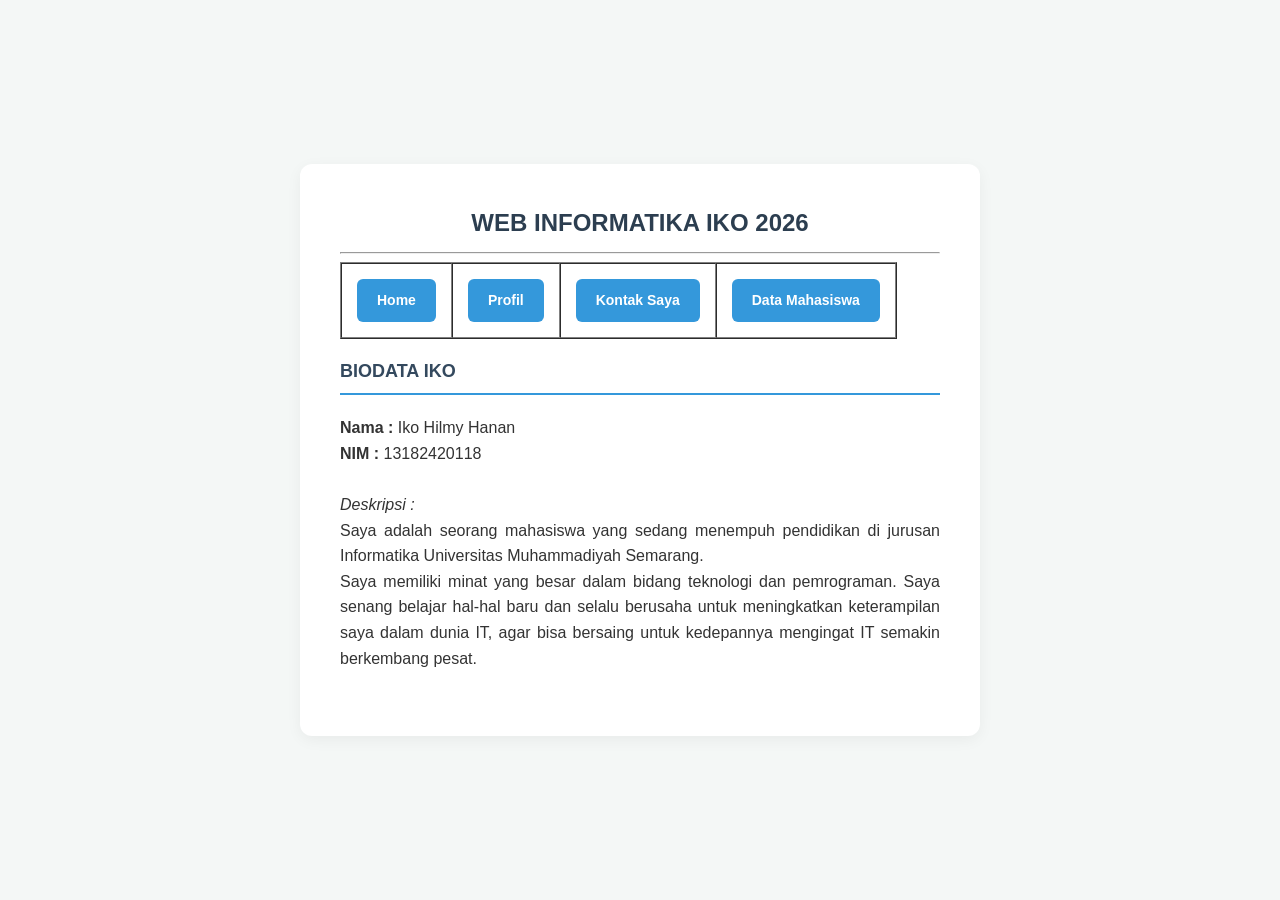
<file: index.html>
<!DOCTYPE html>
<html lang="id">
<head>
    <meta charset="UTF-8">
    <meta name="viewport" content="width=device-width, initial-scale=1.0">
    <link rel="stylesheet" href="style.css">
    <title>WEB INFORMATIKA C IKO 2026</title>
    

</head>
<body>

    <div class="container">
        <h1>WEB INFORMATIKA IKO 2026</h1>
        <hr>
        <table border="1" cellspacing="0" cellpadding="10px">
            <tr>
                <td> 
                    <a href="index.html">Home</a>
                </td>
                <td>
                    <a href="profil.html">Profil</a>
                </td>
                <td>
                    <a href="contact.html">Kontak Saya</a>
                </td>
                <td>
                    <a href="mahasiswa.html">Data Mahasiswa</a>
                </td>
            </tr>
        </table>

        <h3>BIODATA IKO</h3>
        <p>
            <strong>Nama :</strong> Iko Hilmy Hanan<br>
            <strong>NIM :</strong> 13182420118<br><br>
            <i>Deskripsi :</i> <br> 
            Saya adalah seorang mahasiswa yang sedang menempuh pendidikan di jurusan Informatika Universitas Muhammadiyah Semarang.<br> 
            Saya memiliki minat yang besar dalam bidang teknologi dan pemrograman. Saya senang belajar hal-hal baru dan selalu berusaha untuk meningkatkan keterampilan saya dalam dunia IT, agar bisa bersaing untuk kedepannya mengingat IT semakin berkembang pesat.
        </p>

    </div>

</body>
</html>
</file>
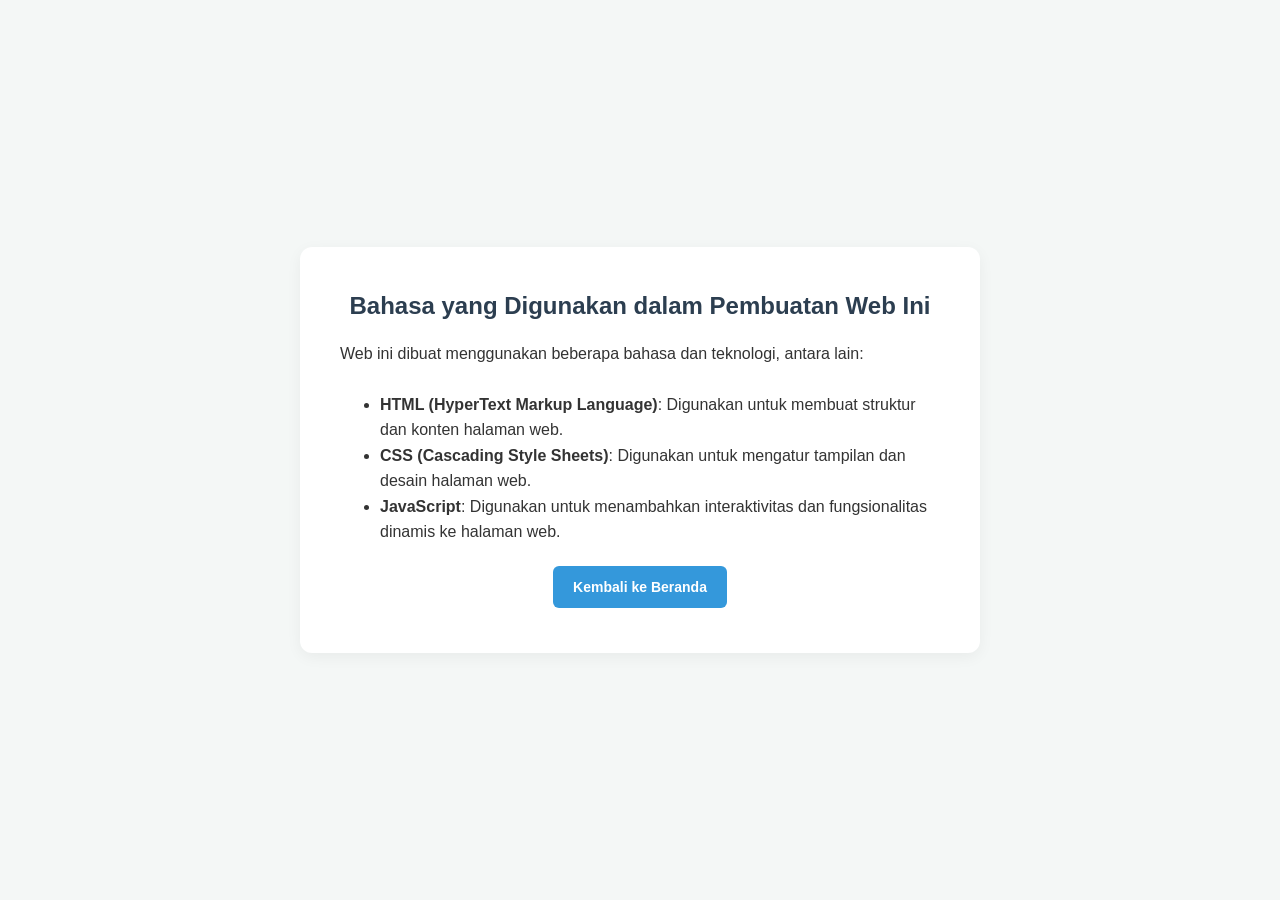
<file: BahasaWeb.html>
<!DOCTYPE html>
<html lang="en">
<head>
    <meta charset="UTF-8">
    <meta name="viewport" content="width=device-width, initial-scale=1.0">
    <title>BAHASA WEB</title>

    <link rel="stylesheet" href="style.css">
    <div class="container">
</head>
<body>
    <h1>Bahasa yang Digunakan dalam Pembuatan Web Ini</h1>
    <p>
        Web ini dibuat menggunakan beberapa bahasa dan teknologi, antara lain:
    </p>
    <ul>
        <li><strong>HTML (HyperText Markup Language)</strong>: Digunakan untuk membuat struktur dan konten halaman web.</li>
        <li><strong>CSS (Cascading Style Sheets)</strong>: Digunakan untuk mengatur tampilan dan desain halaman web.</li>
        <li><strong>JavaScript</strong>: Digunakan untuk menambahkan interaktivitas dan fungsionalitas dinamis ke halaman web.</li>
    </ul>

    <div class="link-container">
            <a href="index.html">Kembali ke Beranda</a>
        </div>
    </div>
</body>
</html>
</file>
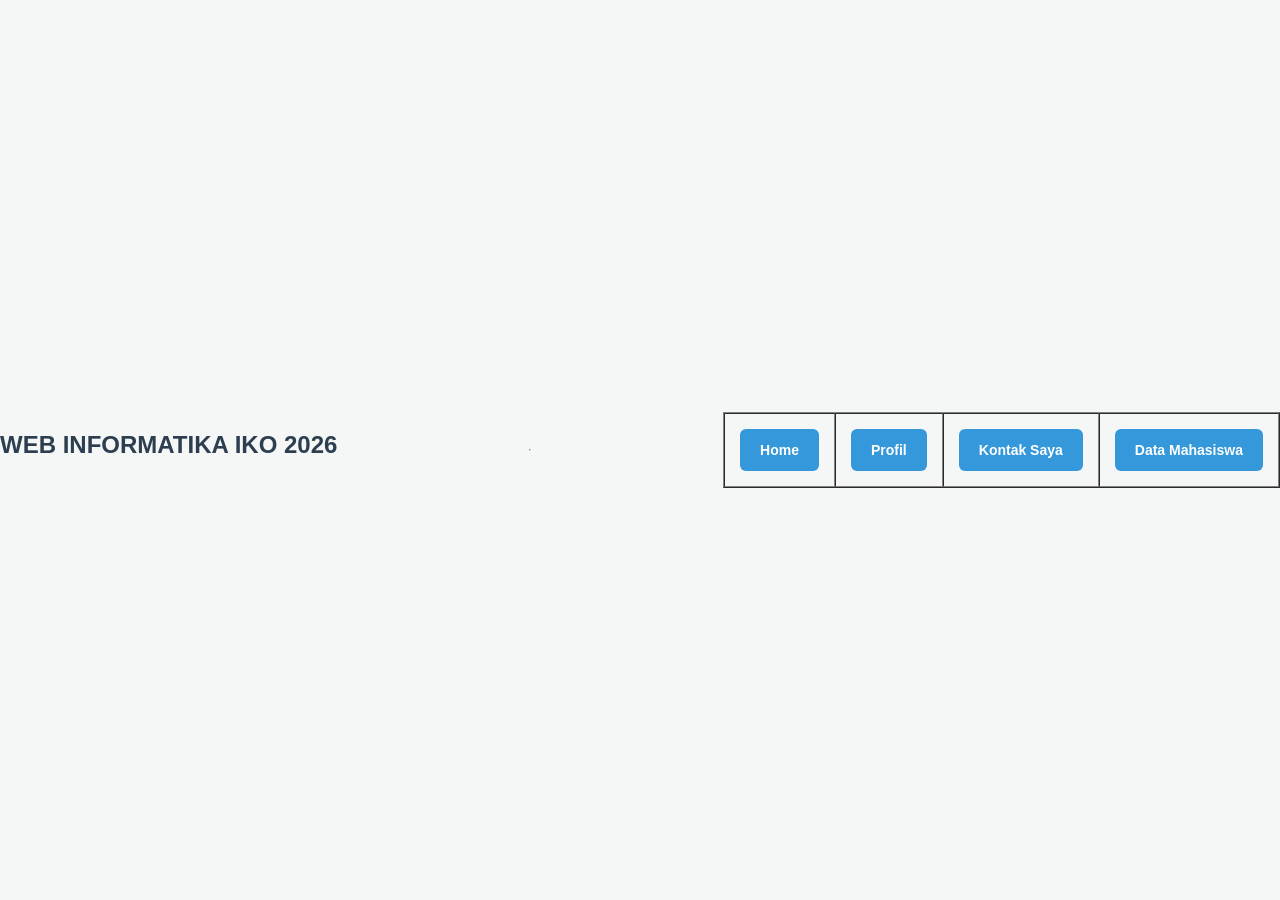
<file: contact.html>
<!DOCTYPE html>
<html lang="en">
<head>
    <meta charset="UTF-8">
    <meta name="viewport" content="width=device-width, initial-scale=1.0">
    <link rel="stylesheet" href="style.css">
    <title>CONTACT</title>

</head>
<body>
   <h1>WEB INFORMATIKA IKO 2026</h1>
        <hr>
        <table border="1" cellspacing="0" cellpadding="10px">
            <tr>
                <td> 
                    <a href="index.html">Home</a>
                </td>
                <td>
                    <a href="profil.html">Profil</a>
                </td>
                <td>
                    <a href="contact.html">Kontak Saya</a>
                </td>
                <td>
                    <a href="mahasiswa.html">Data Mahasiswa</a>
                </td>
            </tr>
        </table>
    
</body>
</html>
</file>
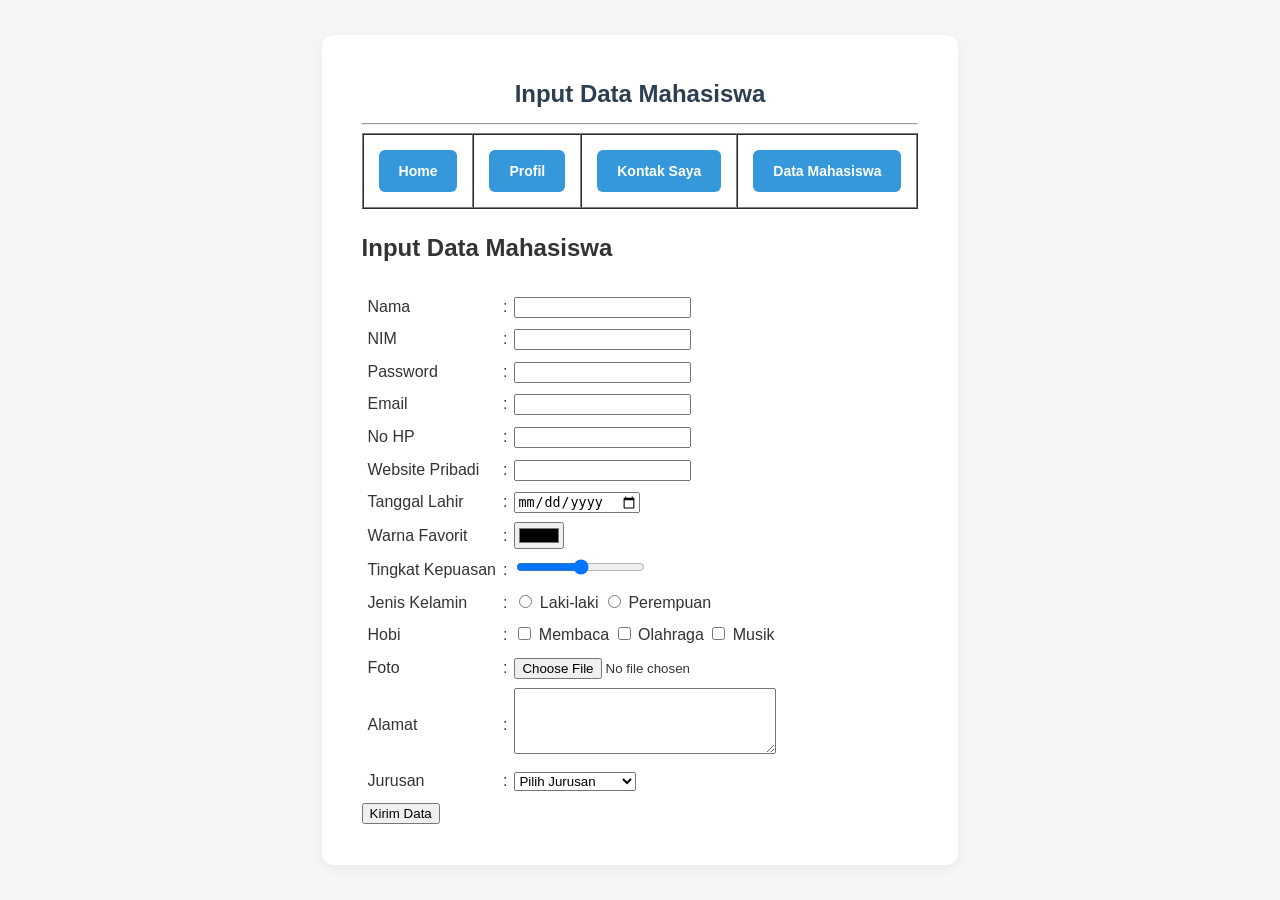
<file: inputdata.html>
<!DOCTYPE html>
<html lang="id">
<head>
    <meta charset="UTF-8">
    <meta name="viewport" content="width=device-width, initial-scale=1.0">
    <link rel="stylesheet" href="style.css">
    <title>Input Data Mahasiswa | WEB INFORMATIKA</title>
    
    
</head>
<body>

    <div class="container">
        
        <h1>Input Data Mahasiswa</h1>
        
        <hr>
        <table border="1" cellspacing="0" cellpadding="10px">
            <tr>
                <td> 
                    <a href="index.html">Home</a>
                </td>
                <td>
                    <a href="profil.html">Profil</a>
                </td>
                <td>
                    <a href="contact.html">Kontak Saya</a>
                </td>
                <td>
                    <a href="mahasiswa.html">Data Mahasiswa</a>
                </td>
            </tr>
        </table>
        <h2>Input Data Mahasiswa</h2>
        <form action="mahasiswa.html" method="POST"   >
            <table border="0" cellspacing="5px">
                <tr>
                    <td><label for="nama">Nama</label></td>
                    <td>:</td>
                    <td><input type="text" name="nama" id="nama"/></td>
                </tr>
                <tr>
                    <td><label for="nim">NIM</label></td>
                    <td>:</td>
                    <td><input type="text" name="nim" id="nim"/></td>
                </tr>
                <tr>
                    <td><label for="Password">Password</label></td>
                    <td>:</td>
                    <td><input type="password" name="password" id="password"></td>
                </tr>
                <tr>
                    <td><label for="email">Email</label></td>
                    <td>:</td>
                    <td><input type="email" name="email" id="email"/></td>
                </tr>
                <tr>
                    <td><label for="telepon">No HP</label></td>
                    <td>:</td>
                    <td><input type="text" name="telepon" id="telepon"/></td>   
                </tr>
                <tr>
                    <td><label for="website">Website Pribadi</label></td>
                    <td>:</td>
                    <td><input type="url" name="website" id="website"/></td>
                </tr>
                <tr>
                    <td><label for="tanggal lahir">Tanggal Lahir</label></td>
                    <td>:</td>
                    <td><input type="date" name="tanggal_lahir" id="tanggal_lahir"/></td>
                </tr>
                <tr>
                    <td><label for="warna favorit">Warna Favorit</label></td>
                    <td>:</td>
                    <td><input type="color" name="warna_favorit" id="warna_favorit"/></td>
                </tr>
                <tr>
                    <td><label for="tingkat kepuasan">Tingkat Kepuasan</label></td>
                    <td>:</td>
                    <td><input type="range" min="0" max="10" name="tingkat_kepuasan" id="tingkat_kepuasan" ></td>
                </tr>
                <tr>
                    <td><label for="jenis kelamin">Jenis Kelamin</label></td>
                    <td>:</td>
                    <td>
                        <input type="radio" name="jenis_kelamin" id="laki-laki" value="Laki-laki"/>
                        <label for="laki-laki">Laki-laki</label>
                        <input type="radio" name="jenis_kelamin" id="perempuan" value="Perempuan"/>
                        <label for="perempuan">Perempuan</label>
                </tr>
                <tr>
                    <td><label for="hobi">Hobi</label></td>
                    <td>:</td>
                    <td>
                        <input type="checkbox" name="hobi" id="membaca" value="Membaca"/>
                        <label for="membaca">Membaca</label>
                        <input type="checkbox" name="hobi" id="olahraga" value="Olahraga"/>
                        <label for="olahraga">Olahraga</label>
                        <input type="checkbox" name="hobi" id="musik" value="Musik"/>
                        <label for="musik">Musik</label>
                    </td>
                </tr>
                <tr>
                    <td><label for="foto">Foto</label></td>
                    <td>:</td>
                    <td><input type="file" name="foto" id="foto"/></td>
                </tr>
                <tr>
                    <td><label for="alamat">Alamat</label></td>
                    <td>:</td>
                    <td><textarea name="alamat" id="alamat" rows="4" cols="30"></textarea></td>
                </tr>
                <tr>
                    <td><label for="jurusan">Jurusan</label></td>
                    <td>:</td>
                    <td>
                        <select name="jurusan" id="jurusan">
                            <option value="">Pilih Jurusan</option>
                            <option value="Informatika">Informatika</option>
                            <option value="Sistem Informasi">Sistem Informasi</option>
                            <option value="Teknik Komputer">Teknik Komputer</option>
                            <option value="Teknik Elektro">Teknik Elektro</option>
                        </select>
                </tr>
            </table>
            <input type="submit" name="submit" value="Kirim Data"/>
        </form>
        
        
</body>
</html>
</file>
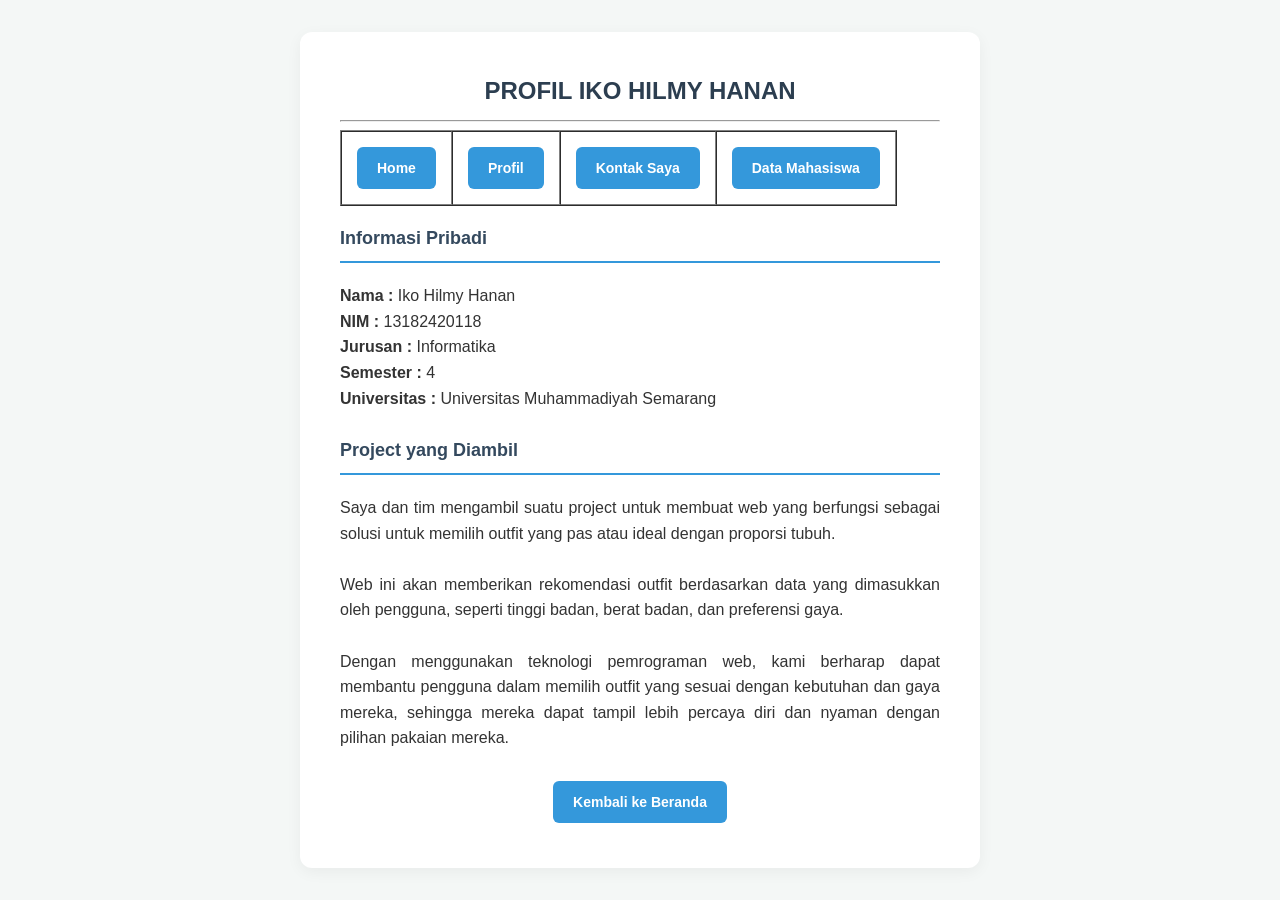
<file: profil.html>
<!DOCTYPE html>
<html lang="id">
<head>
    <meta charset="UTF-8">
    <meta name="viewport" content="width=device-width, initial-scale=1.0">
    <link rel="stylesheet" href="style.css">
    <title>Profil - Iko</title>
    
    
</head>
<body>

    <div class="container">
        
        <h1>PROFIL IKO HILMY HANAN</h1>
        <hr>
        <table border="1" cellspacing="0" cellpadding="10px">
            <tr>
                <td> 
                    <a href="index.html">Home</a>
                </td>
                <td>
                    <a href="profil.html">Profil</a>
                </td>
                <td>
                    <a href="contact.html">Kontak Saya</a>
                </td>
                <td>
                    <a href="mahasiswa.html">Data Mahasiswa</a>
                </td>
            </tr>
        </table>
        
        <h3>Informasi Pribadi</h3>
        <p>
            <strong>Nama :</strong> Iko Hilmy Hanan<br>
            <strong>NIM :</strong> 13182420118<br>
            <strong>Jurusan :</strong> Informatika<br>
            <strong>Semester :</strong> 4<br>
            <strong>Universitas :</strong> Universitas Muhammadiyah Semarang
        </p>

        <h3>Project yang Diambil</h3>
        <p>
            Saya dan tim mengambil suatu project untuk membuat web yang berfungsi sebagai solusi untuk memilih outfit yang pas atau ideal dengan proporsi tubuh.<br><br>
            Web ini akan memberikan rekomendasi outfit berdasarkan data yang dimasukkan oleh pengguna, seperti tinggi badan, berat badan, dan preferensi gaya.<br><br>
            Dengan menggunakan teknologi pemrograman web, kami berharap dapat membantu pengguna dalam memilih outfit yang sesuai dengan kebutuhan dan gaya mereka, sehingga mereka dapat tampil lebih percaya diri dan nyaman dengan pilihan pakaian mereka.
        </p>

        <div class="link-container">
            <a href="index.html">Kembali ke Beranda</a>
        </div>
    </div>

</body>
</html>
</file>
<file: style.css>
/* Mengatur font dan background halaman secara keseluruhan */
body {
    font-family: 'Segoe UI', Tahoma, Geneva, Verdana, sans-serif;
    background-color: #f4f7f6;
    color: #333333;
    line-height: 1.6;
    display: flex;
    justify-content: center;
    align-items: center;
    min-height: 100vh;
    margin: 0;
}

/* Membuat semacam "kartu" (card) untuk membungkus konten */
.container {
    background-color: #ffffff;
    max-width: 600px;
    padding: 40px;
    border-radius: 12px;
    box-shadow: 0 4px 15px rgba(0, 0, 0, 0.05);
}

/* Gaya untuk judul utama */
h1 {
    color: #2c3e50;
    text-align: center;
    font-size: 24px;
    margin-top: 0;
    margin-bottom: 10px;
}

/* Gaya untuk sub-judul */
h3 {
    color: #34495e;
    border-bottom: 2px solid #3498db;
    padding-bottom: 8px;
    margin-bottom: 20px;
    font-size: 18px;
}

/* Memisahkan sedikit jarak pada paragraf */
p {
    margin-bottom: 25px;
    text-align: justify;
}

/* Membungkus tombol agar berada di tengah */
.link-container {
    text-align: center;
}

/* Mengubah tautan biasa menjadi terlihat seperti tombol elegan */
a {
    display: inline-block;
    text-decoration: none;
    color: #ffffff;
    background-color: #3498db;
    padding: 10px 20px;
    margin: 5px;
    border-radius: 6px;
    font-weight: bold;
    font-size: 14px;
    transition: background-color 0.3s ease;
}

/* Efek ketika kursor diarahkan ke tombol */
a:hover {
    background-color: #2980b9;
}
</file>
